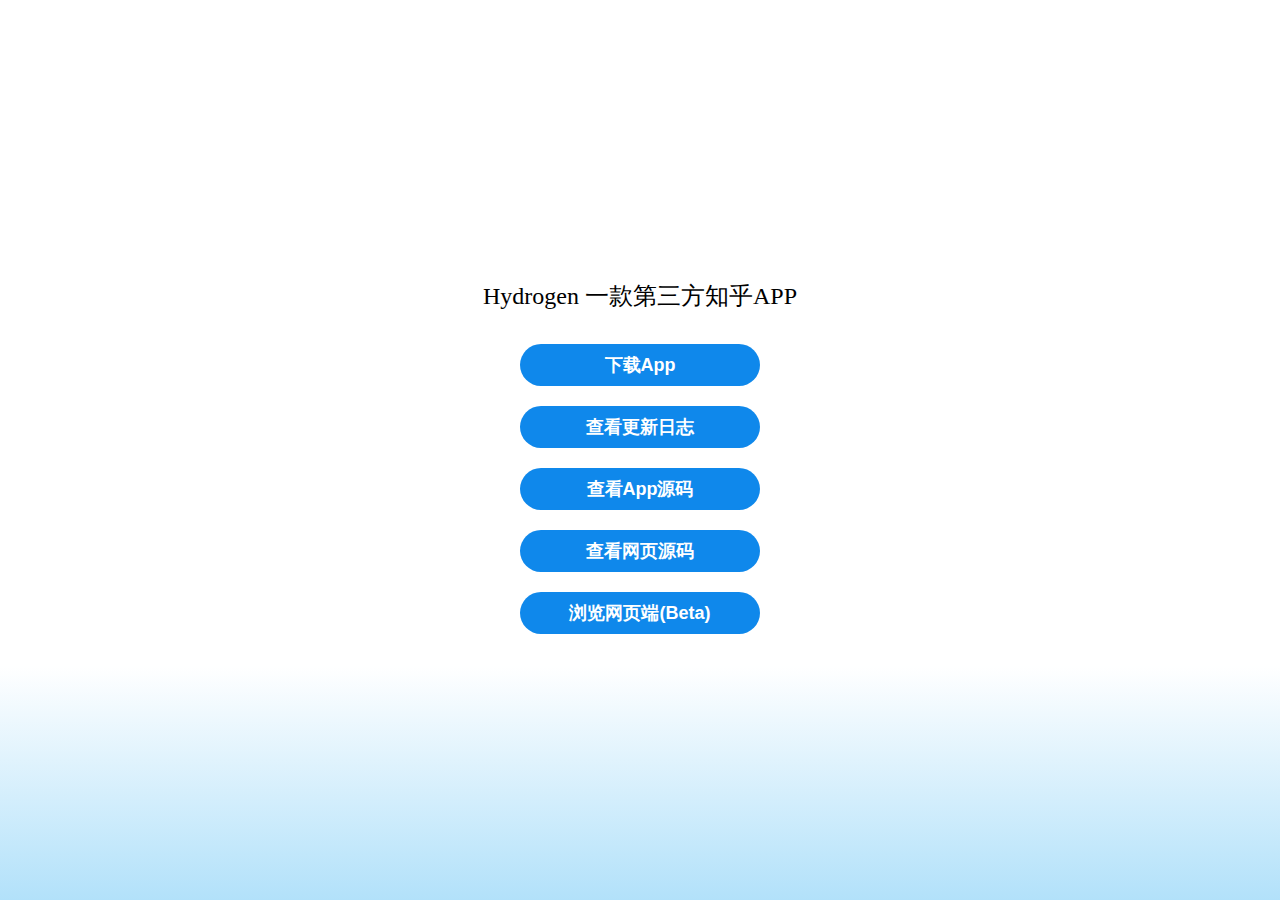
<file: hydrogen0.3/index.html>
<html lang="zh">

</html>

<head>
    <meta charset="utf-8">
    <link crossorigin="" rel="shortcut icon" type="image/x-icon" href="icon.png">

    <meta name="viewport" content="width=device-width, initial-scale=1.0">
    <meta name="description" property="og:description" content="Hydrogen-一款第三方知乎APP">
    <meta name="keywords" content="Hydrogen|Hydrogen知乎|氢知乎|Hydrogen官网" />

    <title>Hydrogen下载页</title>
    <style data-emotion="css" data-s="">
        :root {
            --swiper-theme-color: #007aff
        }

        body {
            display: flex;
            align-items: center;
            justify-content: center;
            flex-direction: column;
            height: 100vh;
            margin: 0;
            background-image: linear-gradient(rgba(255, 255, 255, 0.09) 74%, rgba(0, 156, 238, 0.3));
        }

        .mytext {
            font-size: 1.5rem;
            font-weight: 300;
            margin-bottom: 22px;
            text-align: center;
        }

        .button {
            color: rgb(255, 255, 255);
            background: rgb(15, 136, 235);
            border-radius: 999999px;
            font-size: 18px;
            font-weight: 700;
            width: 240px;
            height: 42px;
            border: none;
            margin-left: -120px;
            display: flex;
            -webkit-box-align: center;
            align-items: center;
            -webkit-box-pack: center;
            justify-content: center;
            z-index: 1;
            margin: 10px 0;
            cursor: pointer
        }

        .button:hover {
            background-color: #1976D2;
        }
    </style>
</head>

<body>
    <p class="mytext">Hydrogen 一款第三方知乎APP</p>
    <button class="button" onclick="downAndroid()">下载App</button>
    <button class="button" onclick="viewUpdate()">查看更新日志</button>
    <button class="button" onclick="viewAppurl()">查看App源码</button>
    <button class="button" onclick="viewWeburl()">查看网页源码</button>
    <button class="button" onclick="viewWeb()">浏览网页端(Beta)</button>


    <script>

        function download(downurl, name) {
            const a = document.createElement('a');
            a.setAttribute('href', downurl);
            a.click();
        }

        function downAndroid() {

            // 创建 XHR 对象
            const xhr = new XMLHttpRequest();

            // 设置请求方法和 URL
            xhr.open('GET', 'https://gitee.com/api/v5/repos/huaji110/huajicloud/contents/zhihu_hydrogen.html?access_token=abd6732c1c009c3912cbfc683e10dc45');

            // 发送请求
            xhr.send();

            // 请求加载完成,处理响应
            xhr.onload = function () {
                if (xhr.status === 200) {
                    // 解析响应内容
                    var downjson = JSON.parse(xhr.responseText)
                    var downcontent = atob(downjson.content)
                    var downurl = downcontent.match(/updateurl=(\S*),updateurl/)[1]
                    download(downurl)
                }
            }

            // 请求错误处理
            xhr.onerror = function () {
                console.log('Request Error...');
            }
        }

        function viewUpdate() {
            window.location.href = "https://huajiqaq.github.io/myhydrogen/update.html"
        }

        function viewAppurl() {
            window.location.href = "https://gitee.com/huajicloud/hydrogen"
        }

        function viewWeburl() {
            window.location.href = "https://github.com/huajiqaq/myhydrogen/tree/master/hydrogen0.3"
        }

        function viewWeb() {
            window.location.href = "https://huajiqaq.github.io/zhihu_web"
        }

    </script>

</body>

</html>
</file>
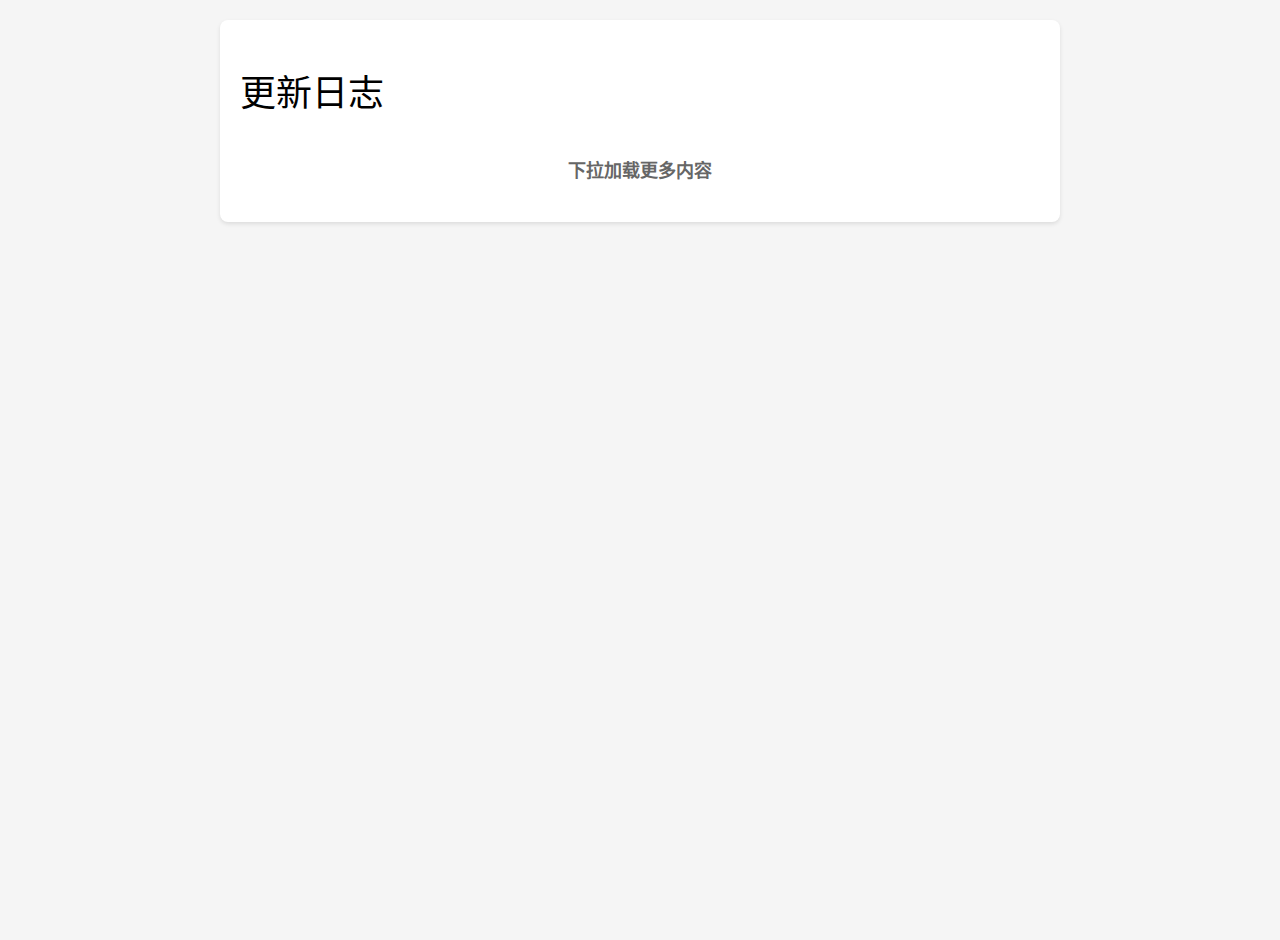
<file: hydrogen0.3/update.html>
<!DOCTYPE html>
<html lang="zh-CN">

<head>
    <meta charset="UTF-8">
    <meta name="viewport" content="width=device-width, initial-scale=1.0">
    <title>Hydrogen更新日志</title>
    <link href="https://fonts.googleapis.com/css?family=Roboto:300,400,500" rel="stylesheet">
    <style>
        body {
            font-family: 'Roboto', sans-serif;
            background-color: #f5f5f5;
            margin: 0;
            padding: 20px;
            min-height: 100vh
        }

        .container {
            max-width: 800px;
            margin: 0 auto;
            background-color: #fff;
            padding: 20px;
            border-radius: 8px;
            box-shadow: 0 2px 4px rgba(0, 0, 0, 0.1);
        }

        h1 {
            font-weight: 300;
            font-size: 36px;
            margin-bottom: 20px;
        }

        ul {
            list-style-type: none;
            padding: 0;
        }

        li {
            display: flex;
            justify-content: space-between;
            align-items: center;
            font-size: 16px;
            line-height: 1.5;
            margin-bottom: 20px;
            border-bottom: 1px solid #eee;
            padding-bottom: 10px;
        }

        .date {
            font-weight: 500;
            margin-bottom: 5px;
        }

        .version {
            font-weight: 400;
            margin-bottom: 5px;
            /* 防止过长 */
            word-break: break-all;
        }

        .update {
            font-weight: 300;
            margin-bottom: 5px;
        }

        .download-btn {
            padding: 10px 20px;
            background-color: #2196f3;
            color: white;
            text-decoration: none;
            border-radius: 8px;
            cursor: pointer;
            /* 防止空间不足时缩小 */
            flex-shrink: 0
        }

        .download-btn:hover {
            background-color: #1e88e5;
        }

        #loader {
            display: none;
            text-align: center;
            padding: 20px;
            color: #666;
            font-size: 18px;
            font-weight: bold;
        }
    </style>
</head>

<body>
    <div class="container">
        <h1>更新日志</h1>
        <ul id="update-log">
            <!-- 更新日志内容将在这里动态加载 -->
        </ul>
        <div id="loader" style="display: none; text-align: center; padding: 20px;">
            加载中...
        </div>
    </div>

    <script>

        let commitDatas = []
        const accessToken = 'abd6732c1c009c3912cbfc683e10dc45';
        const repoOwner = 'huaji110';
        const repoName = 'huajicloud';
        let filePath = 'zhihu_hydrogen.html';

        let currentPage = 0
        let Version = 0

        const loader = document.getElementById('loader');
        loader.style.display = 'block';
        document.getElementById('loader').innerText = "下拉加载更多内容"


        async function fetchCommits() {

            try {
                // 如果已经存在，使用第一个，否则进行新的请求
                let commitData = commitDatas.length > 0 ? commitDatas[0] : null;
                if (!commitData) {
                    currentPage++
                    const response = await fetch(`https://gitee.com/api/v5/repos/${repoOwner}/${repoName}/commits?access_token=${accessToken}&path=${filePath}&page=${currentPage}`);
                    const data = await response.json();

                    if (response.ok) {
                        if (data.length == 0) {
                            if (filePath == "zhihu_hydrogen.html") {
                                filePath = "hydrogen.html"
                                currentPage = 0
                                commitDatas = []
                            } else {
                                window.removeEventListener('scroll', scrollfunc)
                            }
                            return false
                        }
                        // 添加到数组中
                        commitDatas = data.map(commit => ({ time: new Date(commit.commit.committer.date).toLocaleString('zh-CN', { timeZone: 'Asia/Shanghai' }), sha: commit.sha }));
                        commitData = commitDatas[0]; // 获取第一个
                    } else {
                        console.log('No more commits to load.');
                        return false; // 如果没有更多的提交，直接返回
                    }
                }

                if (commitData) {
                    commitDatas.shift();
                    // 如果已经获取到了第一个元素，直接返回
                    return commitData;
                }
            } catch (error) {
                console.error('Error fetching commits:', error);
            } finally {
            }
        }

        async function fetchCommitContent(pageSize) {

            document.getElementById('loader').innerText = "加载中..."

            async function loaddata() {
                const commitData = await fetchCommits()
                if (commitData == false) {
                    return true
                }
                try {
                    const response = await fetch(`https://gitee.com/api/v5/repos/${repoOwner}/${repoName}/contents/${filePath}?access_token=${accessToken}&ref=${commitData.sha}`);
                    const data = await response.json();

                    if (response.ok) {
                        const content = b64_to_utf8(data.content); // base64 解码

                        let re = /(?<firstProp>[a-z]+)=(?<val>[^,]+),(?<secondProp>[a-z]+)/g;
                        let result = {};
                        while ((match = re.exec(content)) != null) {
                            let val = match.groups.val;
                            val = val.replace(/\r\n/g, '');
                            result[match.groups.firstProp] = val;
                        }

                        let date = commitData.time
                        let version = result.updateversionname + " " + result.updateversioncode
                        let changes = result.updateinfo
                        let downloadLink = result.updateurl

                        if (date && version && changes && downloadLink && version != Version) {
                            Version = version
                        } else {
                            return false
                        }

                        await additem({ date, version, changes, downloadLink })

                    } else {
                        console.error('Error fetching commit content:', data);
                    }
                } catch (error) {
                    console.error('Error fetching commit content:', error);
                } finally {
                }
            }

            let result
            for (let index = 0; index < pageSize; index++) {
                result = await loaddata()
            }

            if (result == true) {
                document.getElementById('loader').innerText = "没有更多内容了"
            } else {
                document.getElementById('loader').innerText = "下拉加载更多内容"
            }



        }



        async function additem(update) {
            const li = document.createElement('li');
            const div = document.createElement('div');
            const date = document.createElement('div');
            const version = document.createElement('div');
            const changes = document.createElement('ul');
            const downloadBtn = document.createElement('a');
            const updateLog = document.getElementById('update-log');

            date.className = 'date';
            date.textContent = update.date;
            version.className = 'version';
            version.textContent = update.version;

            const changeItem = document.createElement('p');
            changeItem.className = 'update';
            changeItem.textContent = update.changes;
            changes.appendChild(changeItem);

            downloadBtn.className = 'download-btn';
            downloadBtn.textContent = '下载';
            downloadBtn.href = update.downloadLink;

            div.appendChild(date);
            div.appendChild(version);
            div.appendChild(changes);
            li.appendChild(div);
            li.appendChild(downloadBtn);
            updateLog.appendChild(li);
        }

        function utf8_to_b64(str) {
            return window.btoa(unescape(encodeURIComponent(str)));
        }

        function b64_to_utf8(str) {
            return decodeURIComponent(escape(window.atob(str)));
        }

        const batchSize = 5;

        async function loadUpdates() {
            if (canload == false) return
            canload = false
            await fetchCommitContent(batchSize)
            canload = true
        }

        let canload = true

        loadUpdates();

        const scrollfunc = () => {
            const { scrollTop, scrollHeight, clientHeight } = document.documentElement;
            if (scrollTop + clientHeight >= scrollHeight - 150) { // 减去150是为了提前加载
                loadUpdates();
            }
        }
        // 懒加载：当用户滚动到页面底部时加载更多数据
        window.addEventListener('scroll', scrollfunc)
    </script>
</body>

</html>
</file>
